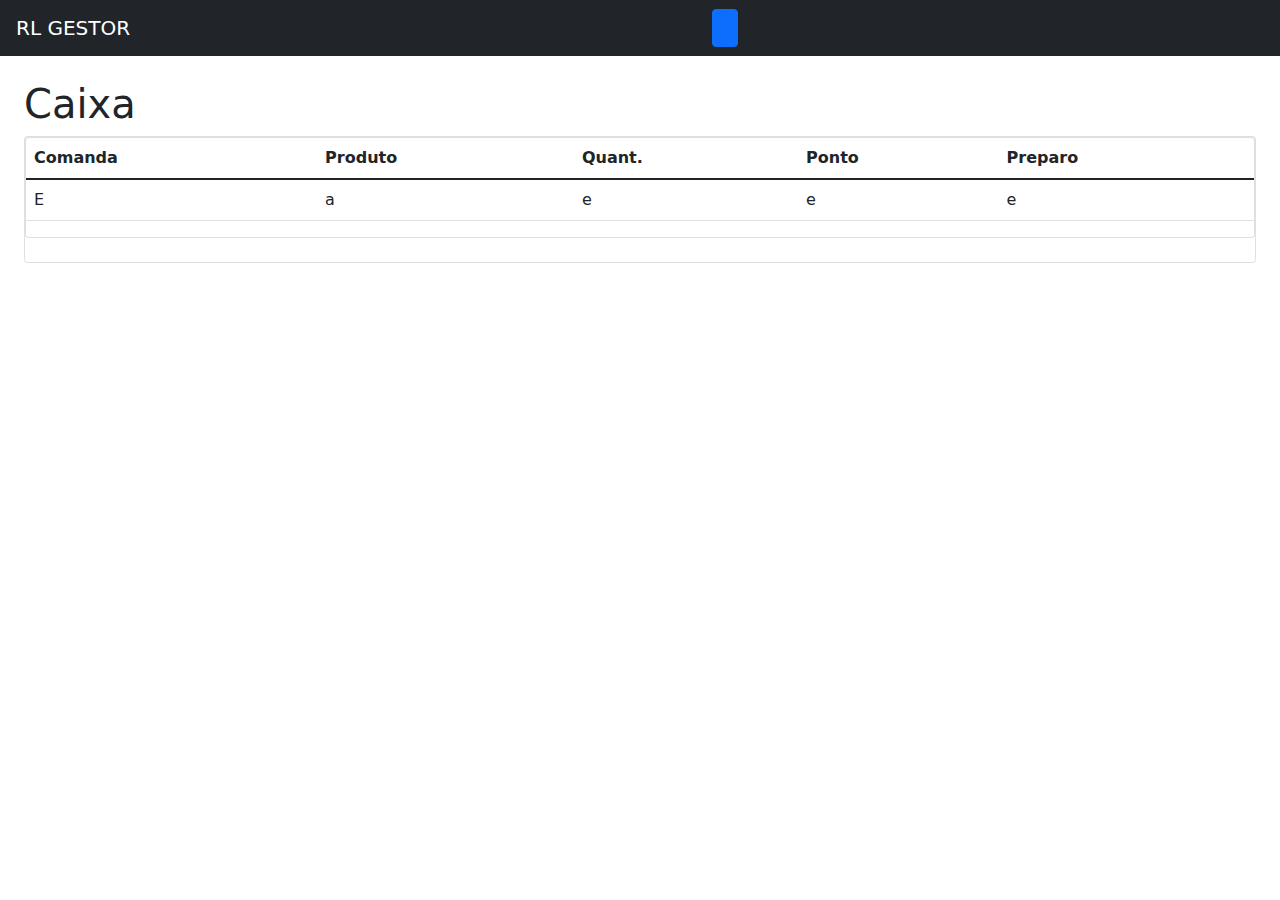
<file: caixa.html>
<!DOCTYPE html>
<html lang="PT-BR">

<head>
    <meta charset="utf-8" />
    <meta http-equiv="X-UA-Compatible" content="IE=edge" />
    <meta name="viewport" content="width=device-width, initial-scale=1, shrink-to-fit=no" />
    <meta name="description" content="" />
    <meta name="author" content="" />
    <title>COZINHA</title>
    <link href="css/styles.css" rel="stylesheet" />
</head>

<body>
    <div class="sb-topnav navbar d-flex navbar-dark bg-dark">
        <!-- Navbar Brand-->
        <span class="navbar-brand ps-3">RL GESTOR</span>
        <!-- Navbar-->
        <input type="button" class="btn btn-primary">Logout</input>
    </div>
    <div>

        <div>
            <div class="container-fluid px-4">
                <h1 class="mt-4">Caixa</h1>

                <div class="card mb-4">


                    <div class="d-flex flex-row" id="comandas-a-consulta">
                    </div>
                    <div class="card mb-4">
                        <table class="table">
                            <thead>
                                <tr>
                                    <th>Comanda</th>
                                    <th>Produto</th>
                                    <th>Quant.</th>
                                    <th>Ponto</th>
                                    <th>Preparo</th>
                                </tr>
                            </thead>
                            <tbody id="pedidos-a-consulta">
                                <td>E</td>
                                <td>a</td>
                                <td>e</td>
                                <td>e</td>
                                <td>e</td>

                            </tbody>
                        </table>

                    </div>
                </div>
                <script src="caixa.js"></script>
</body>

</html>
</file>
